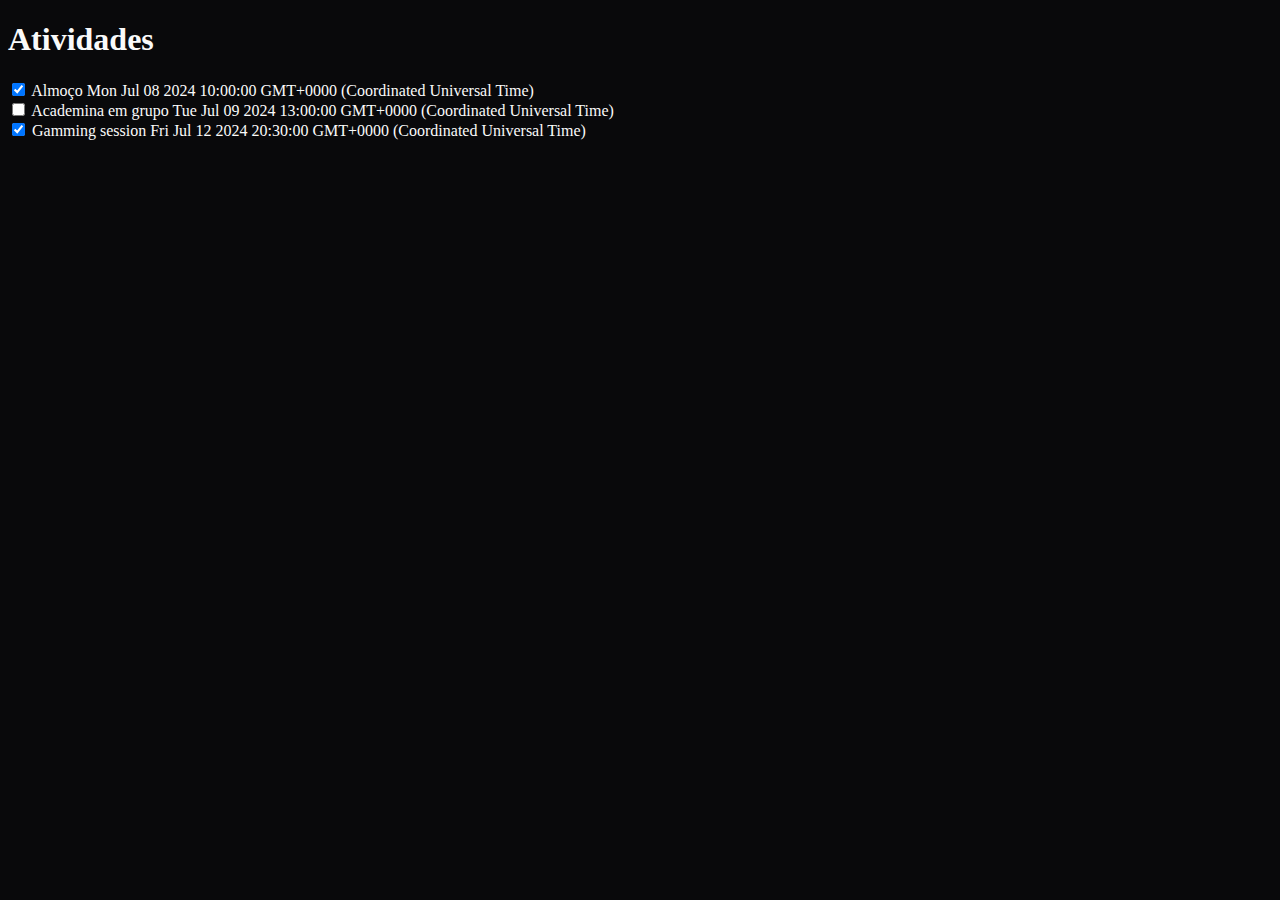
<file: 1_FrontEnd/Projecto1_HTML-CSS.JS/index.html>
<!DOCTYPE html>
<html>

  <head>
    <script type="text/javascript" src="./index.js" defer=""></script>
    <link rel="stylesheet" href="./index.css">
  </head>

  <body>
    <h1>Atividades</h1>

    <section></section>
  </body>

</html>
</file>
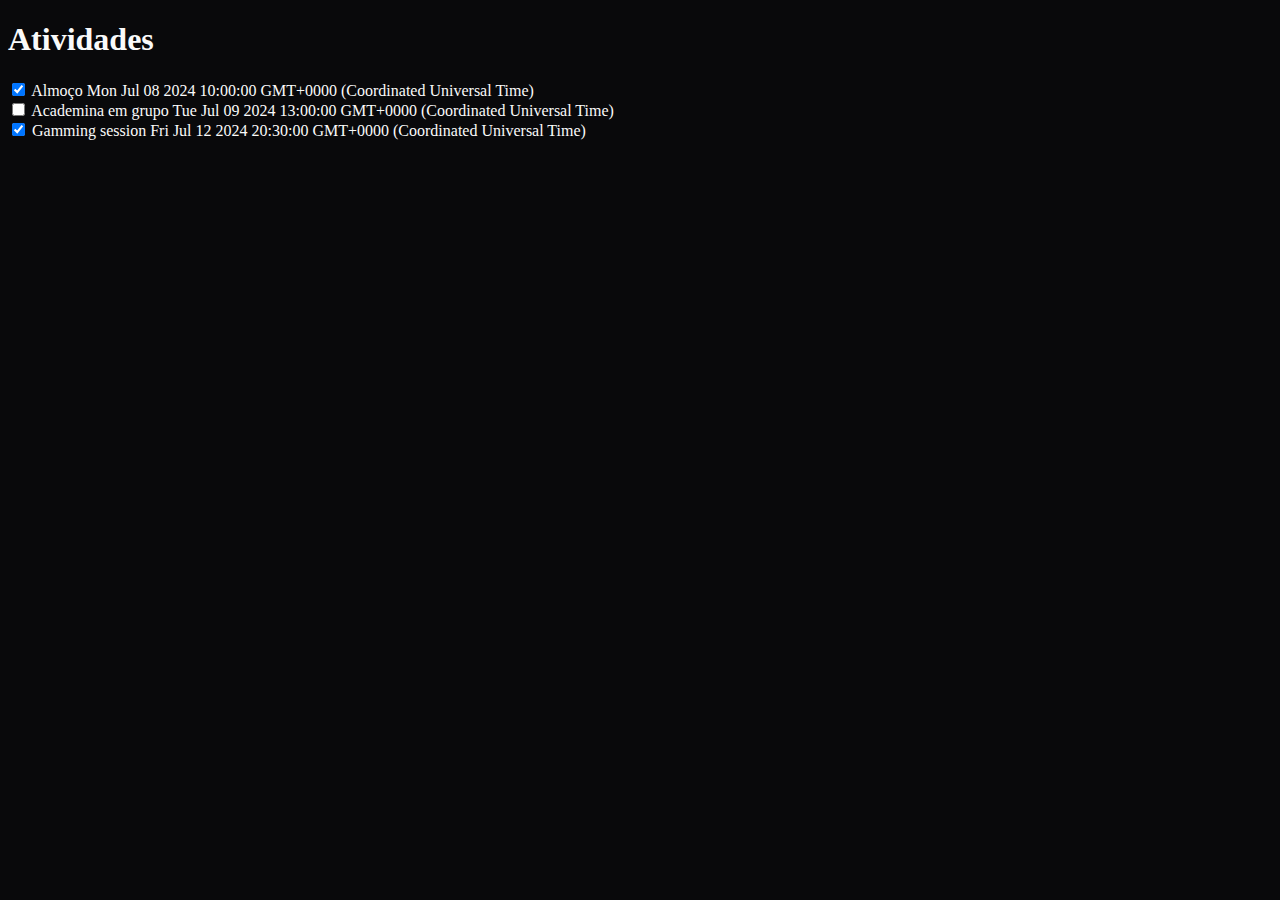
<file: 1_FrontEnd/HTML+CSS+JS/Aula_01/index.html>
<!DOCTYPE html>
<html>

  <head>
    <script type="text/javascript" src="./index.js" defer=""></script>
    <link rel="stylesheet" href="./index.css">
  </head>

  <body>
    <h1>Atividades</h1>
    <section></section>
  </body>

</html>
</file>
<file: 1_FrontEnd/Projecto1_HTML-CSS.JS/index.css>
html{
  background-color: #09090B ;
  color: #FAFAFA;
}
</file>
<file: 1_FrontEnd/HTML+CSS+JS/Aula_01/index.css>
html{
  background-color: #09090B ;
  color: #FAFAFA;
}
</file>
